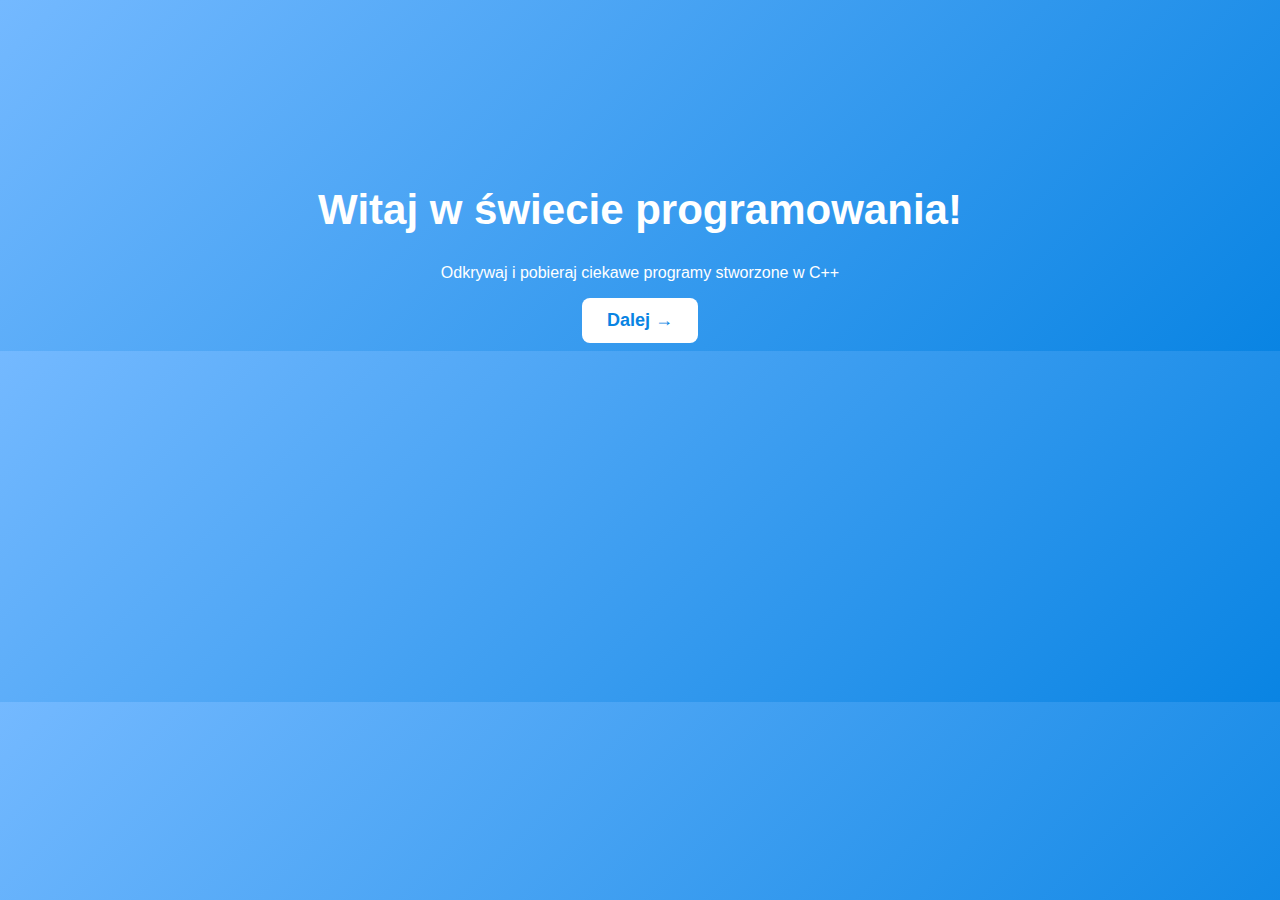
<file: index.html>
<!DOCTYPE html>
<html lang="pl">
<head>
    <meta charset="UTF-8">
    <title>Witaj w świecie programowania!</title>
    <link rel="icon" type="image/x-icon" href="favicon.ico">
    <style>
        body {
            font-family: Arial, sans-serif;
            background: linear-gradient(135deg, #74b9ff, #0984e3);
            color: white;
            text-align: center;
            padding-top: 150px;
        }
        h1 {
            font-size: 42px;
            margin-bottom: 30px;
        }
        button {
            font-size: 18px;
            padding: 12px 25px;
            border: none;
            border-radius: 8px;
            cursor: pointer;
            background-color: white;
            color: #0984e3;
            font-weight: bold;
            transition: 0.3s;
        }
        button:hover {
            background-color: #dfe6e9;
        }
    </style>
</head>
<body>
    <h1>Witaj w świecie programowania!</h1>
    <p>Odkrywaj i pobieraj ciekawe programy stworzone w C++</p>
    <button onclick="window.location.href='programy.html'">Dalej →</button>
</body>
</html>
</file>
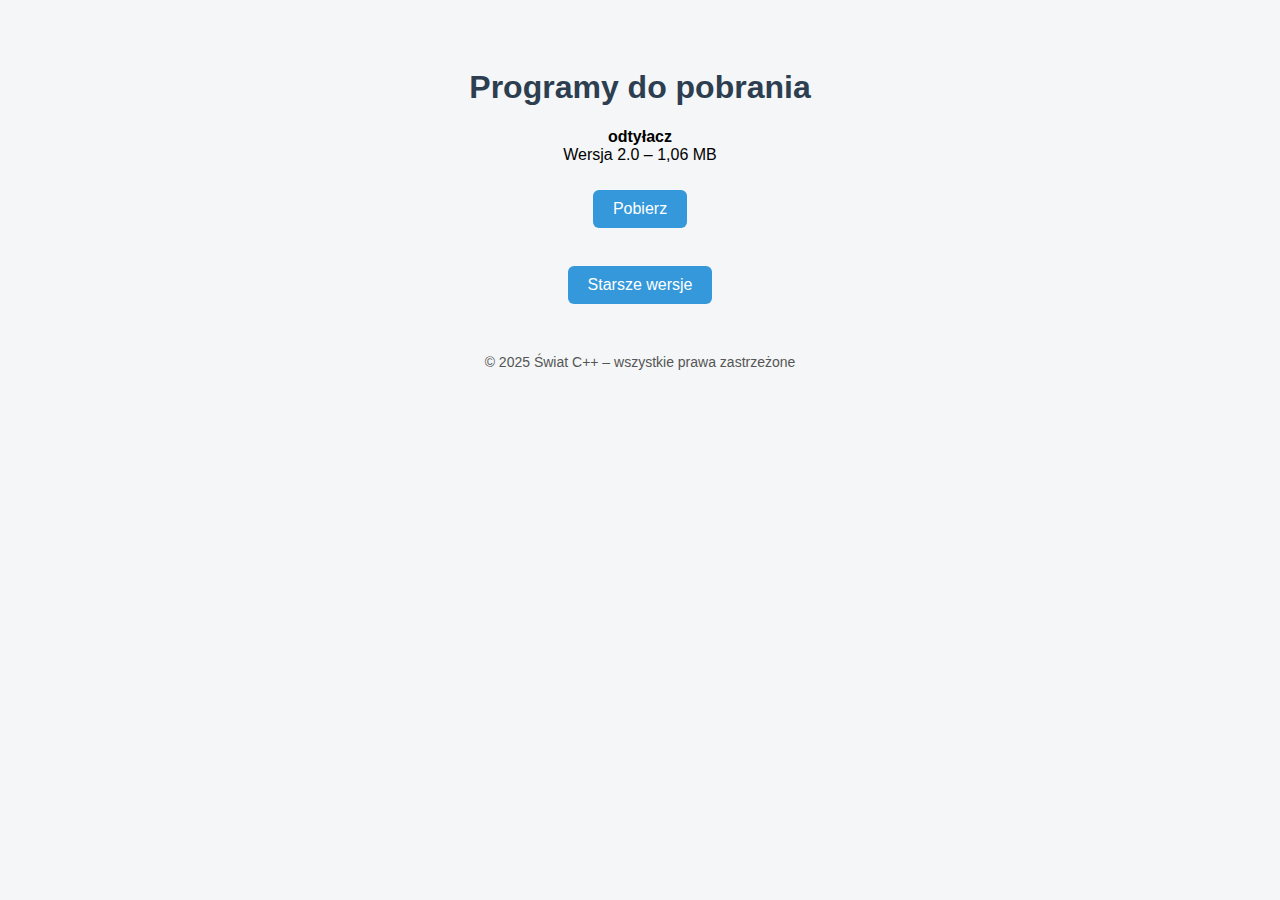
<file: programy.html>
<!DOCTYPE html>
<html lang="pl">
<head>
    <meta charset="UTF-8">
    <title>Świat C++ – Programy do pobrania</title>
    <link rel="icon" type="image/x-icon" href="favicon.ico">
    <style>
        body { 
            font-family: Arial, sans-serif; 
            background: #f4f6f7; 
            text-align: center; 
            padding: 40px; 
        }
        h1 { color: #2c3e50; }
        button {
            margin: 10px;
            padding: 10px 20px;
            font-size: 16px;
            cursor: pointer;
            background-color: #3498db;
            color: white;
            border: none;
            border-radius: 6px;
            transition: 0.3s;
        }
        button:hover { background-color: #2980b9; }
        footer { 
            margin-top: 40px; 
            color: #555; 
            font-size: 14px; 
        }
    </style>
</head>
<body>
    <h1>Programy do pobrania</h1>
    <p><strong>odtyłacz</strong><br>Wersja 2.0 – 1,06 MB</p>
    <button onclick="window.location.href='odtyłacz_2.0v.exe'">Pobierz</button>
    <br><br>
    <button onclick="window.location.href='starsze.html'">Starsze wersje</button>
    <footer>&copy; 2025 Świat C++ – wszystkie prawa zastrzeżone</footer>
</body>
</html>
</file>
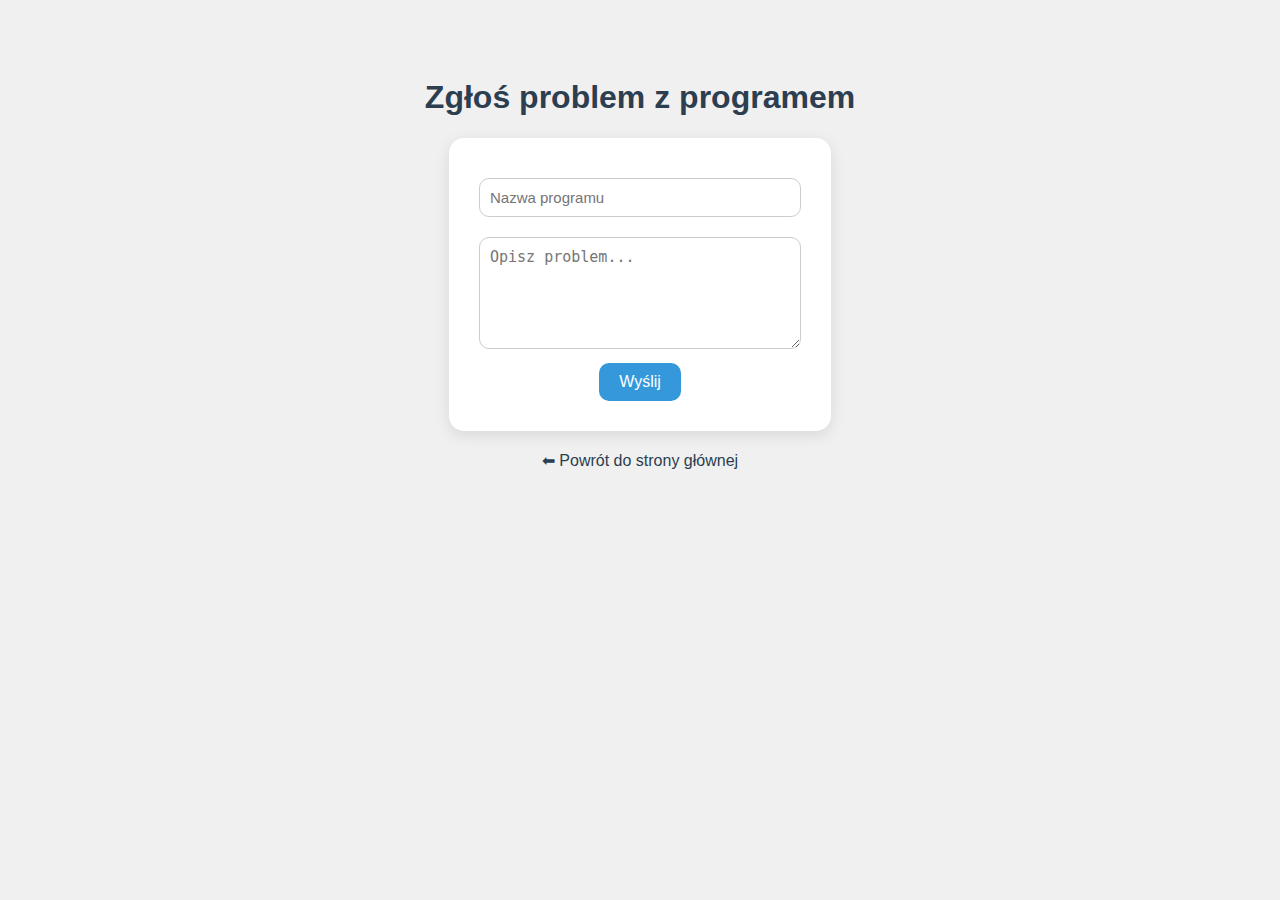
<file: skarga.html>
<!DOCTYPE html>
<html lang="pl">
<head>
    <meta charset="UTF-8">
    <title>Zgłoś problem</title>
    <style>
        body { font-family: Arial; background: #f0f0f0; text-align: center; padding: 50px; }
        h1 { color: #2c3e50; }
        form { display: inline-block; padding: 30px; background: white; border-radius: 15px; box-shadow: 0 4px 15px rgba(0,0,0,0.1); }
        input, textarea { width: 300px; padding: 10px; margin: 10px 0; border-radius: 10px; border: 1px solid #ccc; font-size: 15px; }
        button { background-color: #3498db; color: white; border: none; padding: 10px 20px; border-radius: 10px; cursor: pointer; font-size: 16px; }
        button:hover { background-color: #2980b9; }
        a { display: block; margin-top: 20px; color: #2c3e50; text-decoration: none; }
    </style>
</head>
<body>
    <h1>Zgłoś problem z programem</h1>
    <form method="POST" action="/skarga">
        <input type="text" name="nazwa_programu" placeholder="Nazwa programu" required><br>
        <textarea name="wiadomosc" rows="5" placeholder="Opisz problem..." required></textarea><br>
        <button type="submit">Wyślij</button>
    </form>
    <a href="/programy.html">⬅ Powrót do strony głównej</a>
</body>
</html>
</file>
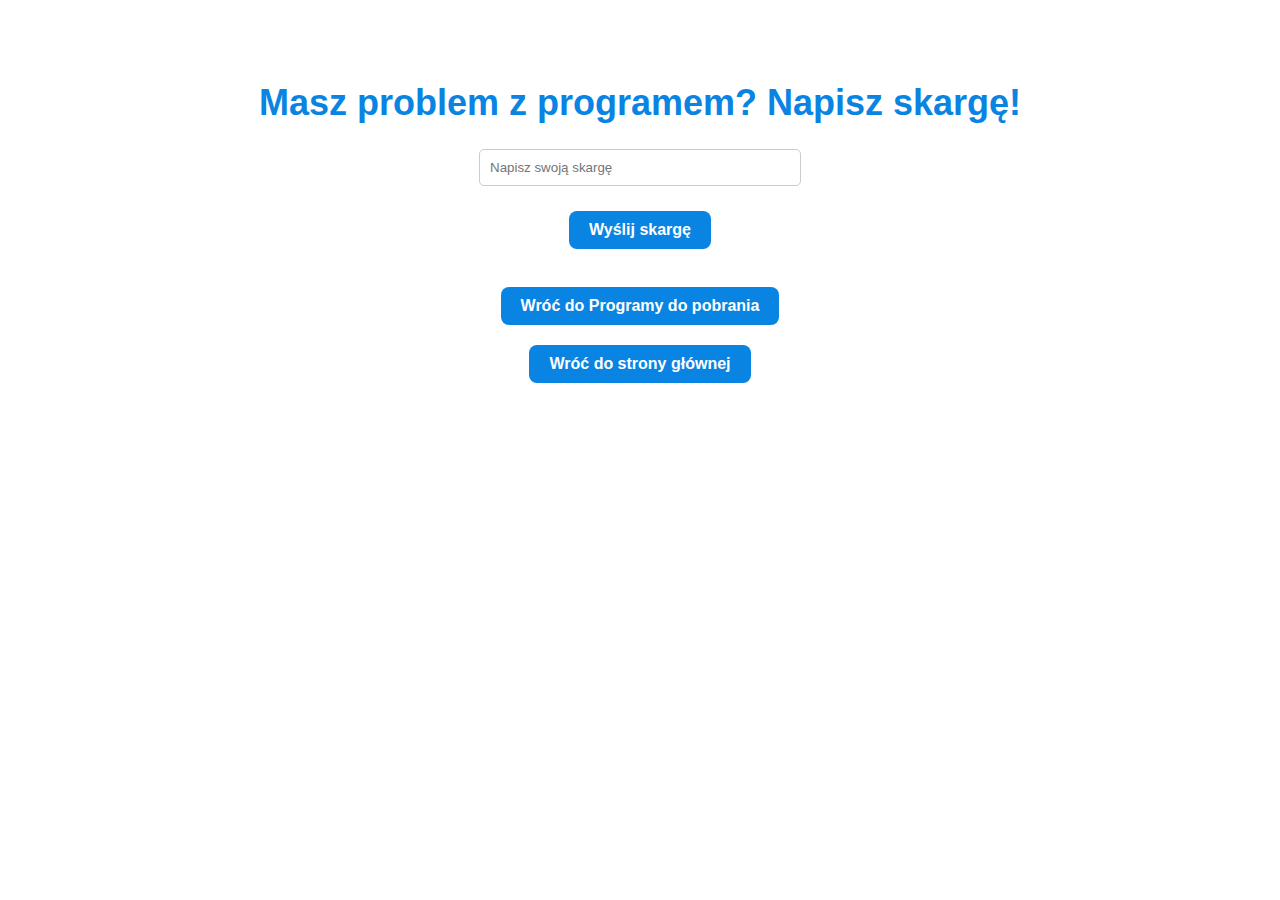
<file: skargi_form.html>
<!DOCTYPE html>
<html lang="pl">
<head>
    <meta charset="UTF-8">
    <title>Wyślij skargę</title>
    <style>
        body {
            font-family: Arial, sans-serif;
            background-color: white;
            color: #0984e3;
            text-align: center;
            padding-top: 50px;
        }
        h1 {
            font-size: 36px;
            margin-bottom: 25px;
        }
        input {
            padding: 10px;
            width: 300px;
            margin-bottom: 15px;
            border-radius: 5px;
            border: 1px solid #ccc;
        }
        button {
            font-size: 16px;
            padding: 10px 20px;
            border: none;
            border-radius: 8px;
            cursor: pointer;
            background-color: #0984e3;
            color: white;
            font-weight: bold;
            margin: 10px;
            transition: 0.3s;
        }
        button:hover {
            background-color: #74b9ff;
        }
    </style>
</head>
<body>
    <h1>Masz problem z programem? Napisz skargę!</h1>
    <form action="/skargi_form" method="post">
        <input type="text" name="tresc" placeholder="Napisz swoją skargę" required><br>
        <button type="submit">Wyślij skargę</button>
    </form>
    <br>
    <button onclick="window.location.href='programy.html'">Wróć do Programy do pobrania</button>
    <br>
    <button onclick="window.location.href='index.html'">Wróć do strony głównej</button>
</body>
</html>
</file>
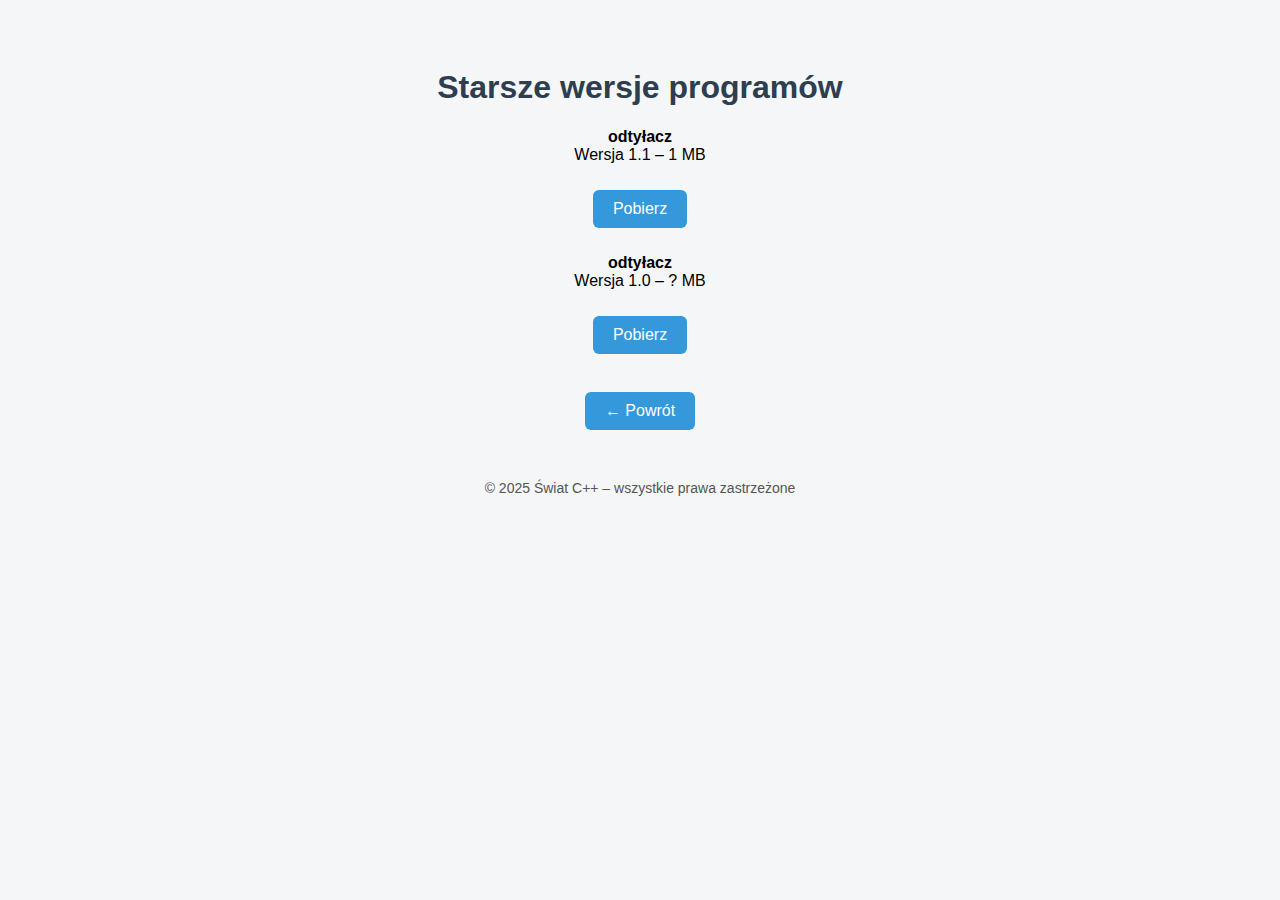
<file: starsze.html>
<!DOCTYPE html>
<html lang="pl">
<head>
    <meta charset="UTF-8">
    <title>Świat C++ – Starsze wersje</title>
    <link rel="icon" type="image/x-icon" href="favicon.ico">
    <style>
        body { 
            font-family: Arial, sans-serif; 
            background: #f4f6f7; 
            text-align: center; 
            padding: 40px; 
        }
        h1 { color: #2c3e50; }
        button {
            margin: 10px;
            padding: 10px 20px;
            font-size: 16px;
            cursor: pointer;
            background-color: #3498db;
            color: white;
            border: none;
            border-radius: 6px;
            transition: 0.3s;
        }
        button:hover { background-color: #2980b9; }
        footer { 
            margin-top: 40px; 
            color: #555; 
            font-size: 14px; 
        }
    </style>
</head>
<body>
    <h1>Starsze wersje programów</h1>
    <p><strong>odtyłacz</strong><br>Wersja 1.1 – 1 MB</p>
    <button onclick="window.location.href='odtyłacz_1.1v.exe'">Pobierz</button>
    <p><strong>odtyłacz</strong><br>Wersja 1.0 – ? MB</p>
    <button onclick="window.location.href='odtyłacz_1.0v.exe'">Pobierz</button>
    <br><br>
    <button onclick="window.location.href='programy.html'">← Powrót</button>
    <footer>&copy; 2025 Świat C++ – wszystkie prawa zastrzeżone</footer>
</body>
</html>
</file>
